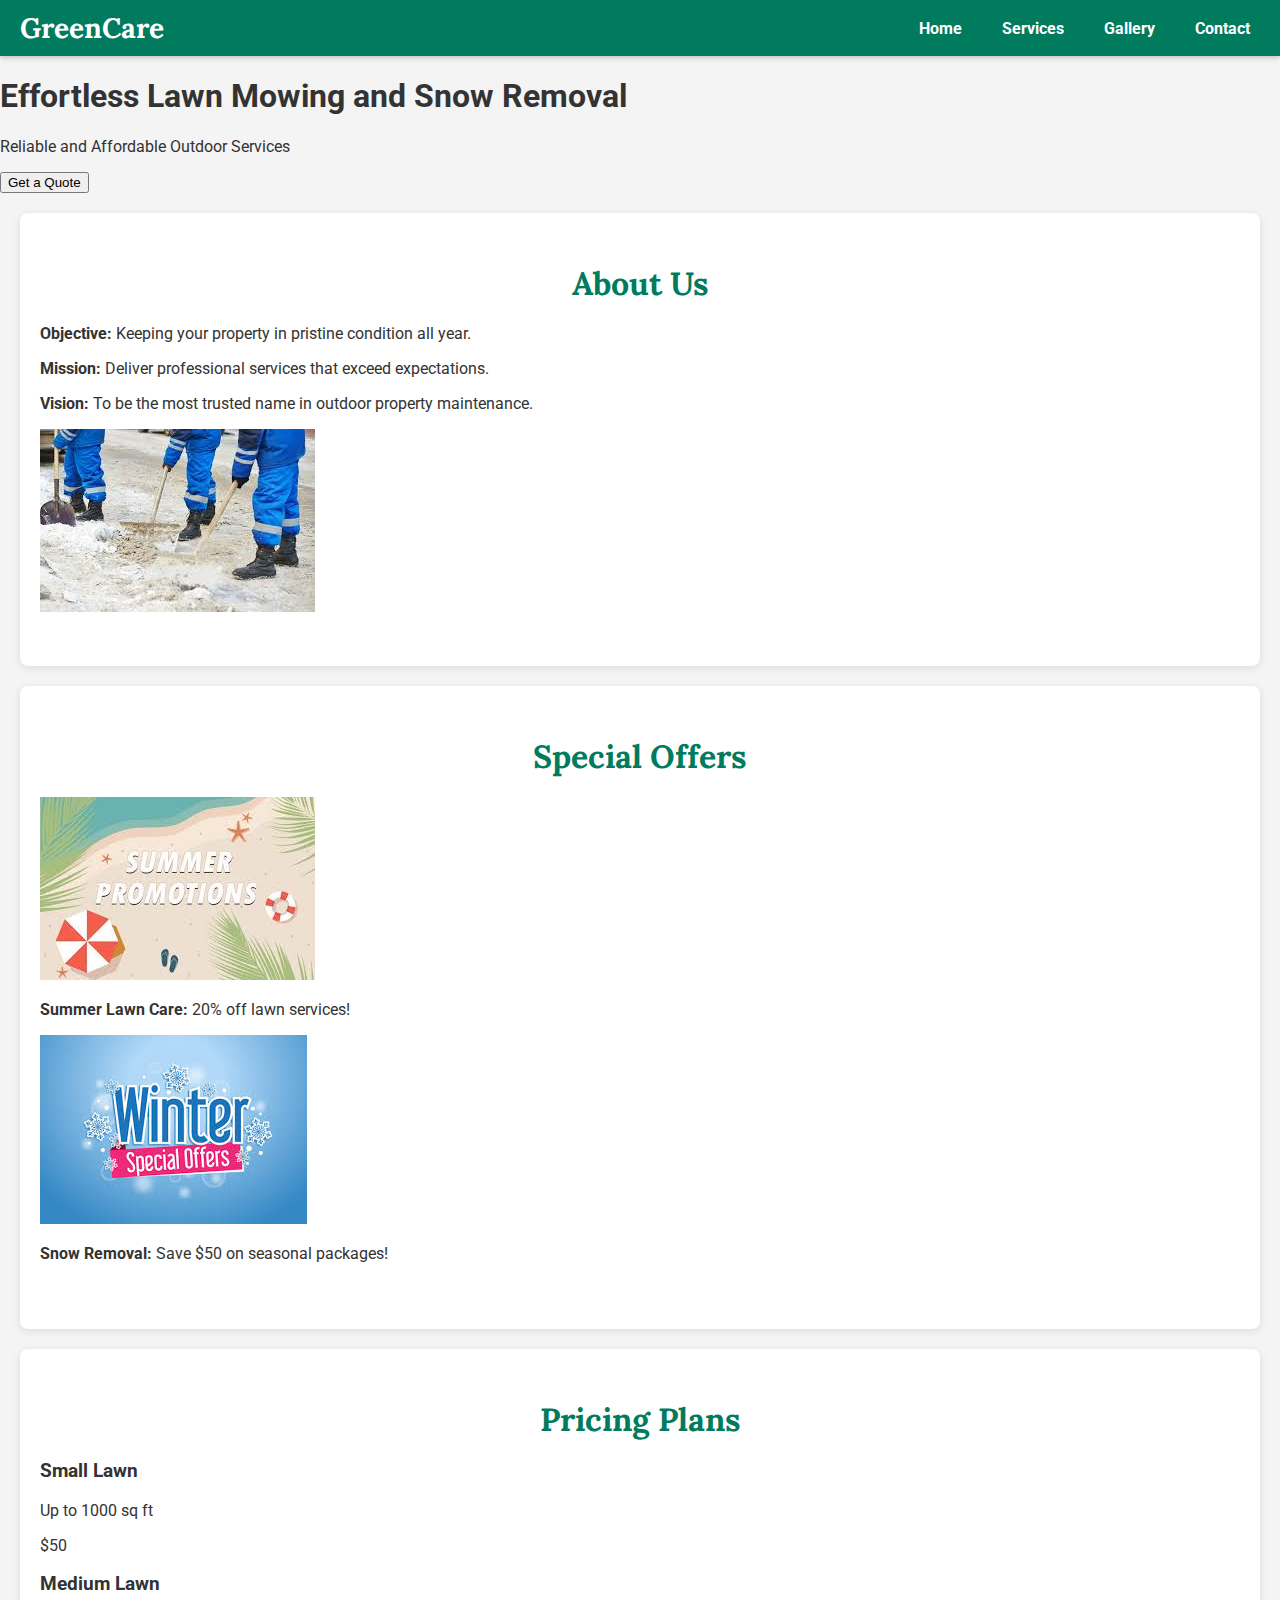
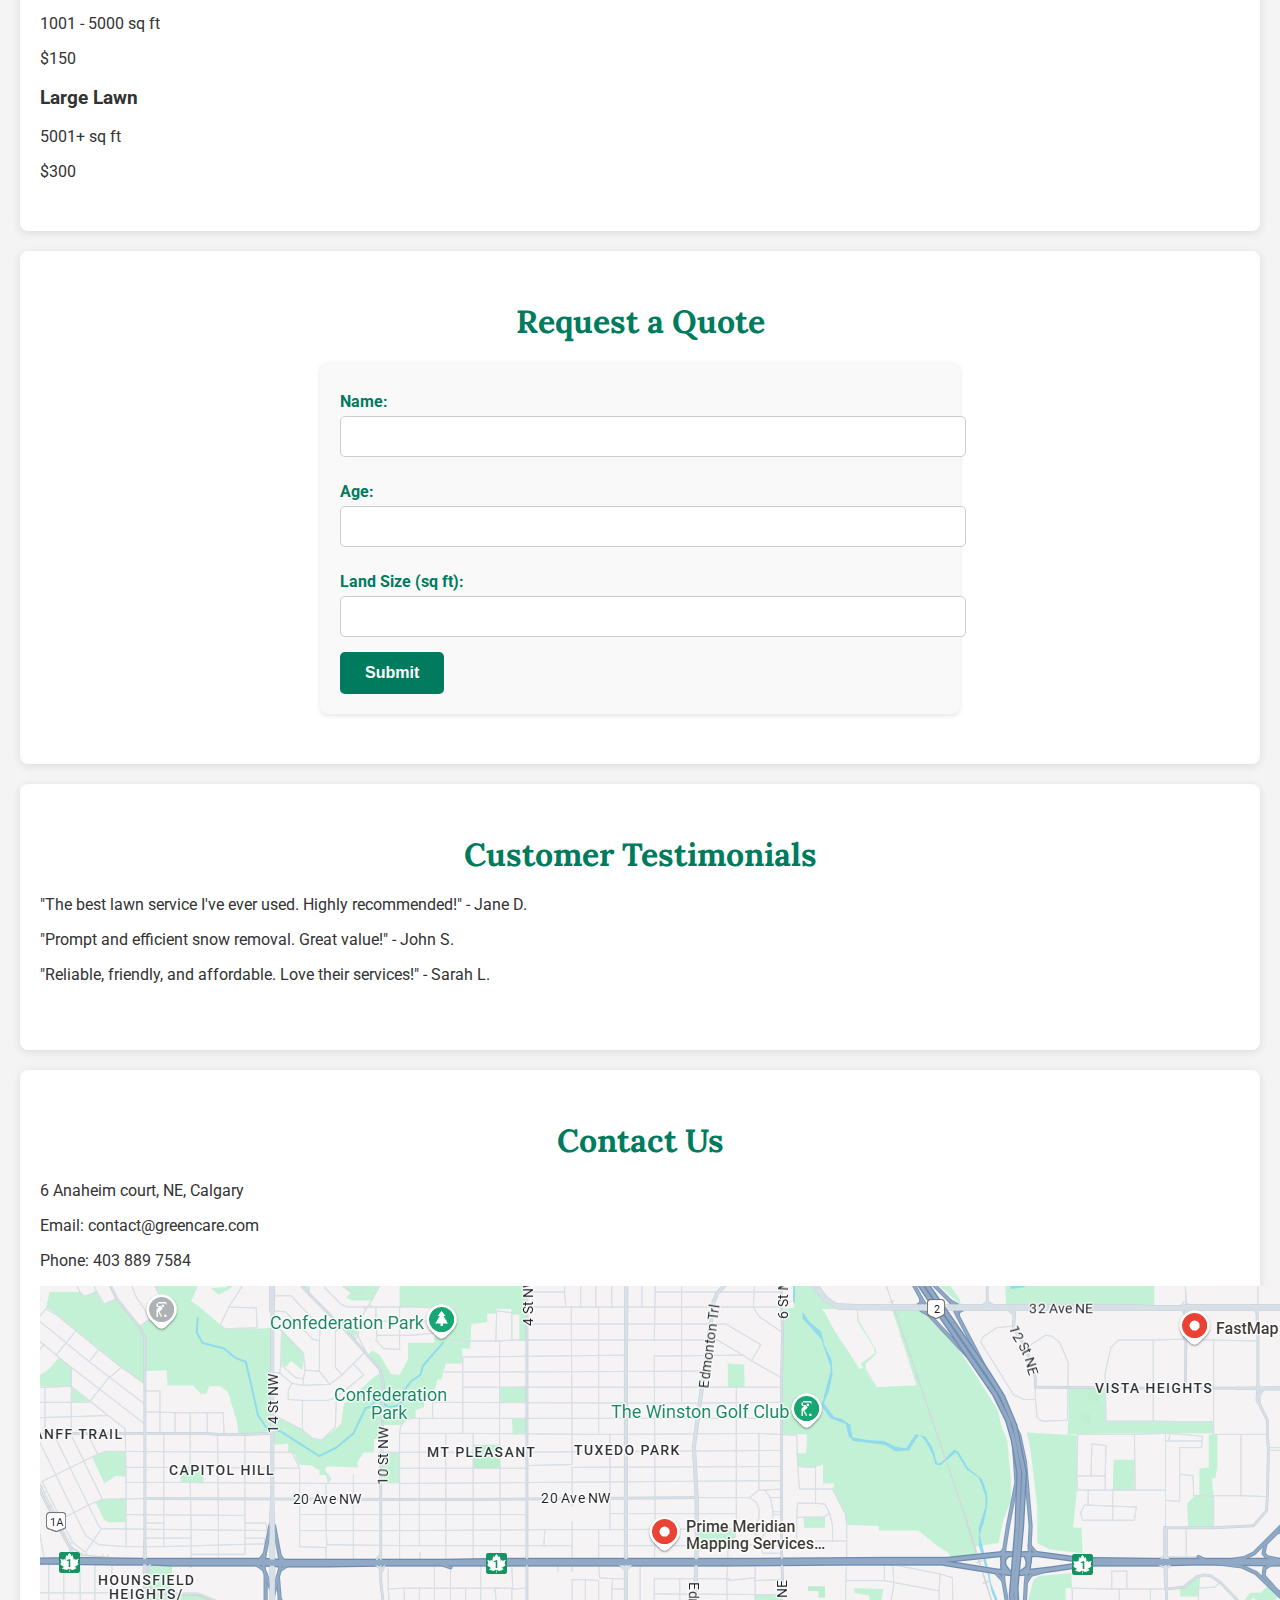
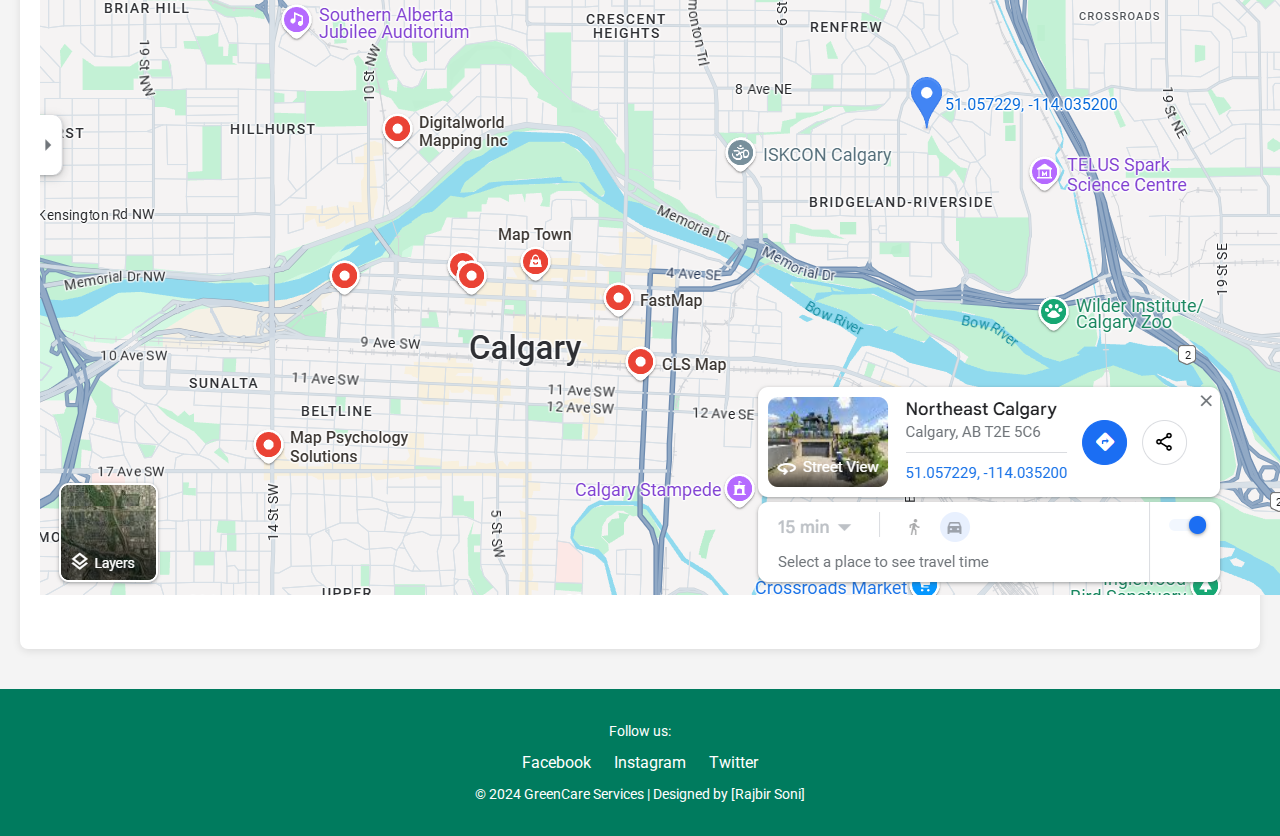
<file: index.html>
<!DOCTYPE html>
<html lang="en">
<head>
    <meta charset="UTF-8">
    <meta name="viewport" content="width=device-width, initial-scale=1.0">
    <title>GreenCare Services</title>
    <link rel="stylesheet" href="style.css">
    <link href="https://fonts.googleapis.com/css2?family=Roboto:wght@400;700&family=Playfair+Display:wght@400;700&display=swap" rel="stylesheet">
</head>
<body>
    <!-- Header and Navigation -->
    <header class="navbar">
        <div class="logo">
            <h1>GreenCare</h1>
        </div>
        <nav>
            <ul>
                <li><a href="index.html">Home</a></li>
                <li><a href="services.html">Services</a></li>
                <li><a href="gallary.html">Gallery</a></li>
                <li><a href="#contact">Contact</a></li>
            </ul>
        </nav>
    </header>

    <!-- Hero Section -->
    <section class="hero">
        <div class="hero-text">
            <h1>Effortless Lawn Mowing and Snow Removal</h1>
            <p>Reliable and Affordable Outdoor Services</p>
            <button onclick="document.getElementById('quote').scrollIntoView()">Get a Quote</button>
        </div>
    </section>

    <!-- About Section -->
    <section id="about" class="section">
        <h2>About Us</h2>
        <p><strong>Objective:</strong> Keeping your property in pristine condition all year.</p>
        <p><strong>Mission:</strong> Deliver professional services that exceed expectations.</p>
        <p><strong>Vision:</strong> To be the most trusted name in outdoor property maintenance.</p>
        <img src="images/Team work.jpeg" alt="Team at work" class="section-image">
    </section>

    <!-- Special Promotions -->
    <section id="promotions" class="section">
        <h2>Special Offers</h2>
        <div class="promo-grid">
            <div class="promo-card">
                <img src="images/summer.jpeg" alt="Summer Promotion">
                <p><strong>Summer Lawn Care:</strong> 20% off lawn services!</p>
            </div>
            <div class="promo-card">
                <img src="images/winter.jpeg" alt="Winter Promotion">
                <p><strong>Snow Removal:</strong> Save $50 on seasonal packages!</p>
            </div>
        </div>
    </section>

    <!-- Pricing Section -->
    <section id="pricing" class="section">
        <h2>Pricing Plans</h2>
        <div class="pricing-grid">
            <div class="pricing-card">
                <h3>Small Lawn</h3>
                <p>Up to 1000 sq ft</p>
                <span>$50</span>
            </div>
            <div class="pricing-card">
                <h3>Medium Lawn</h3>
                <p>1001 - 5000 sq ft</p>
                <span>$150</span>
            </div>
            <div class="pricing-card">
                <h3>Large Lawn</h3>
                <p>5001+ sq ft</p>
                <span>$300</span>
            </div>
        </div>
    </section>

    <!-- Quote Request Form -->
    <section id="quote" class="section">
        <h2>Request a Quote</h2>
        <form id="quoteForm" class="form">
            <label for="name">Name:</label>
            <input type="text" id="name" required>
            <label for="age">Age:</label>
            <input type="number" id="age" required>
            <label for="size">Land Size (sq ft):</label>
            <input type="number" id="size" required>
            <button type="submit">Submit</button>
        </form>
        <div id="quoteResult"></div>
    </section>

    <!-- Testimonials -->
    <section id="testimonials" class="section">
        <h2>Customer Testimonials</h2>
        <div class="testimonial">
            <p>"The best lawn service I've ever used. Highly recommended!" - Jane D.</p>
        </div>
        <div class="testimonial">
            <p>"Prompt and efficient snow removal. Great value!" - John S.</p>
        </div>
        <div class="testimonial">
            <p>"Reliable, friendly, and affordable. Love their services!" - Sarah L.</p>
        </div>
    </section>

    <!-- Contact Section -->
    <section id="contact" class="section">
        <h2>Contact Us</h2>
        <p>6 Anaheim court, NE, Calgary</p>
        <p>Email: contact@greencare.com</p>
        <p>Phone: 403 889 7584</p>
        <div id="map">
            <img src="images/Screenshot 2024-12-11 165647.png" alt="Map">
        </div>
    </section>

    <!-- Footer -->
    <footer>
        <p>Follow us:</p>
        <div class="social-icons">
            <a href="#" class="icon">Facebook</a>
            <a href="#" class="icon">Instagram</a>
            <a href="#" class="icon">Twitter</a>
        </div>
        <p>&copy; 2024 GreenCare Services | Designed by [Rajbir Soni]</p>
    </footer>

    <script src="script.js"></script>
</body>
</html>
</file>
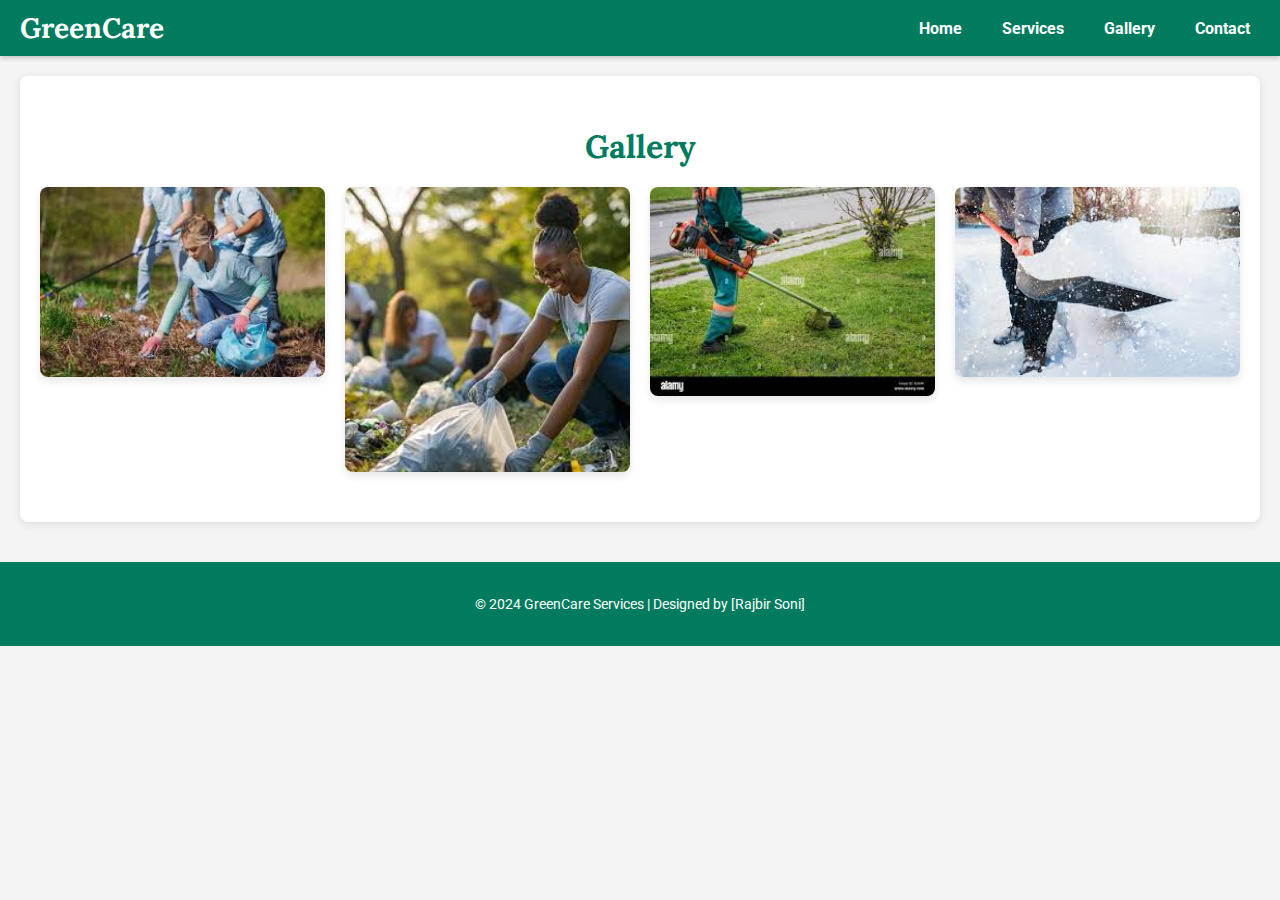
<file: gallary.html>
<!DOCTYPE html>
<html lang="en">
<head>
    <meta charset="UTF-8">
    <meta name="viewport" content="width=device-width, initial-scale=1.0">
    <title>Gallery - GreenCare</title>
    <link rel="stylesheet" href="style.css">
</head>
<body>
    <header class="navbar">
        <div class="logo">
            <h1>GreenCare</h1>
        </div>
        <nav>
            <ul>
                <li><a href="index.html">Home</a></li>
                <li><a href="services.html">Services</a></li>
                <li><a href="gallary.html">Gallery</a></li>
                <li><a href="index.html#contact">Contact</a></li>
            </ul>
        </nav>
    </header>
    <main class="section">
        <h2>Gallery</h2>
        <div class="gallery-grid">
            <img src="images/cleaning.jpeg" alt="Project 1">
            <img src="images/cleanup.jpeg" alt="Project 2">
            <img src="images/grass cutting.jpeg" alt="Project 3">
            <img src="images/snow removing.jpeg" alt="Project 4">
        </div>
    </main>
    <footer>
        <p>&copy; 2024 GreenCare Services | Designed by [Rajbir Soni]</p>
    </footer>
</body>
</html>
</file>
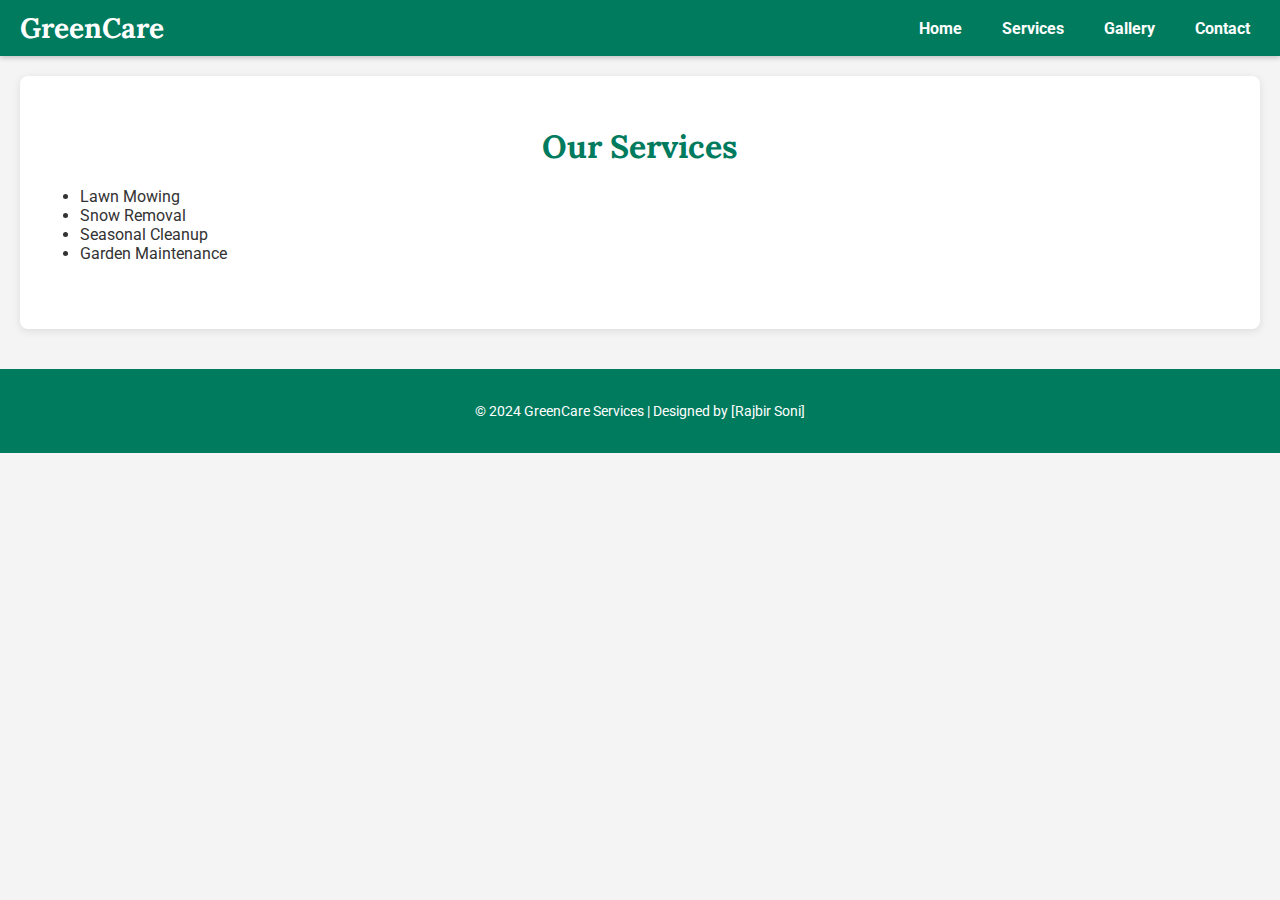
<file: services.html>
<!DOCTYPE html>
<html lang="en">
<head>
    <meta charset="UTF-8">
    <meta name="viewport" content="width=device-width, initial-scale=1.0">
    <title>Services - GreenCare</title>
    <link rel="stylesheet" href="style.css">
</head>
<body>
    <header class="navbar">
        <div class="logo">
            <h1>GreenCare</h1>
        </div>
        <nav>
            <ul>
                <li><a href="index.html">Home</a></li>
                <li><a href="services.html">Services</a></li>
                <li><a href="gallary.html">Gallery</a></li>
                <li><a href="index.html#contact">Contact</a></li>
            </ul>
        </nav>
    </header>
    <main class="section">
        <h2>Our Services</h2>
        <ul>
            <li>Lawn Mowing</li>
            <li>Snow Removal</li>
            <li>Seasonal Cleanup</li>
            <li>Garden Maintenance</li>
        </ul>
    </main>
    <footer>
        <p>&copy; 2024 GreenCare Services | Designed by [Rajbir Soni]</p>
    </footer>
</body>
</html>
</file>
<file: style.css>
/* styles/style.css */

/* Global Styles */
@import url('https://fonts.googleapis.com/css2?family=Roboto:wght@400;500;700&family=Lora:ital,wght@0,400;0,700;1,400&display=swap');

body {
    font-family: 'Roboto', sans-serif;
    margin: 0;
    padding: 0;
    box-sizing: border-box;
    color: #333;
    background-color: #f4f4f4;
}

a {
    text-decoration: none;
    color: #007b5e;
    transition: color 0.3s ease;
}

a:hover {
    color: #00563d;
}

/* Navbar */
.navbar {
    display: flex;
    justify-content: space-between;
    align-items: center;
    background-color: #007b5e;
    color: white;
    padding: 10px 20px;
    box-shadow: 0 2px 5px rgba(0, 0, 0, 0.2);
}

.navbar .logo h1 {
    font-family: 'Lora', serif;
    margin: 0;
    font-size: 28px;
    font-weight: bold;
}

.navbar ul {
    list-style: none;
    display: flex;
    margin: 0;
    padding: 0;
}

.navbar ul li {
    margin-left: 20px;
    position: relative;
}

.navbar ul li a {
    color: white;
    font-weight: bold;
    padding: 5px 10px;
    transition: background-color 0.3s ease, color 0.3s ease;
}

.navbar ul li a:hover {
    background-color: white;
    color: #007b5e;
    border-radius: 5px;
}

/* Header Section */
.header {
    background: url('../assets/images/hero.jpg') center/cover no-repeat;
    color: white;
    text-align: center;
    padding: 120px 20px;
    position: relative;
    overflow: hidden;
    display: flex;
    flex-direction: column;
    align-items: center;
    justify-content: center;
    height: 60vh; /* Ensure consistent height */
}

.header::after {
    content: '';
    position: absolute;
    top: 0;
    left: 0;
    width: 100%;
    height: 100%;
    background-color: rgba(0, 0, 0, 0.4);
    z-index: 1;
}

.header * {
    position: relative;
    z-index: 2;
}

.header h1 {
    font-family: 'Lora', serif;
    font-size: 56px;
    margin-bottom: 20px;
    text-align: center;
}

.header p {
    font-size: 20px;
    margin-top: 0;
    text-align: center;
}

.header a {
    display: inline-block;
    padding: 12px 25px;
    margin-top: 30px;
    background-color: white;
    color: #007b5e;
    font-weight: bold;
    font-size: 16px;
    border-radius: 5px;
    box-shadow: 0 2px 5px rgba(0, 0, 0, 0.2);
    transition: transform 0.3s ease, box-shadow 0.3s ease;
    text-align: center;
}

.header a:hover {
    transform: translateY(-3px);
    box-shadow: 0 4px 8px rgba(0, 0, 0, 0.3);
}

/* Sections */
.section {
    padding: 50px 20px;
    background-color: white;
    margin: 20px;
    border-radius: 8px;
    box-shadow: 0 2px 8px rgba(0, 0, 0, 0.1);
}

.section h2 {
    font-family: 'Lora', serif;
    margin-top: 0;
    font-size: 32px;
    color: #007b5e;
    text-align: center;
    margin-bottom: 20px;
}

/* Promotions Section */
.promotions {
    background-color: #e8f5e9;
    padding: 50px 20px;
    text-align: center;
    margin: 20px;
    border-radius: 8px;
    box-shadow: 0 2px 8px rgba(0, 0, 0, 0.1);
    position: relative;
    overflow: hidden;
}

.promotions:hover {
    background-color: #d4f2d9;
    transition: background-color 0.3s ease;
}

.promotions h3 {
    font-size: 26px;
    color: #007b5e;
    margin-bottom: 10px;
}

.promotions p {
    font-size: 18px;
    margin-top: 10px;
}

/* Gallery */
.gallery-grid {
    display: grid;
    grid-template-columns: repeat(auto-fit, minmax(250px, 1fr));
    gap: 20px;
    margin-top: 20px;
}

.gallery-grid img {
    width: 100%;
    border-radius: 8px;
    box-shadow: 0 4px 8px rgba(0, 0, 0, 0.1);
    transition: transform 0.3s ease, box-shadow 0.3s ease;
}

.gallery-grid img:hover {
    transform: scale(1.05);
    box-shadow: 0 6px 12px rgba(0, 0, 0, 0.3);
}

/* Quote Form */
form {
    max-width: 600px;
    margin: 0 auto;
    padding: 20px;
    background-color: #f9f9f9;
    border-radius: 8px;
    box-shadow: 0 2px 5px rgba(0, 0, 0, 0.1);
}

form label {
    display: block;
    margin: 10px 0 5px;
    font-weight: bold;
    color: #007b5e;
}

form input,
form select {
    width: 100%;
    padding: 12px;
    margin-bottom: 15px;
    border: 1px solid #ccc;
    border-radius: 5px;
    transition: border-color 0.3s ease;
}

form input:focus,
form select:focus {
    border-color: #007b5e;
    outline: none;
}

form button {
    display: inline-block;
    padding: 12px 25px;
    background-color: #007b5e;
    color: white;
    border: none;
    border-radius: 5px;
    font-size: 16px;
    font-weight: bold;
    cursor: pointer;
    transition: transform 0.3s ease, background-color 0.3s ease;
}

form button:hover {
    background-color: #00563d;
    transform: translateY(-3px);
}

/* Footer */
footer {
    background-color: #007b5e;
    color: white;
    text-align: center;
    padding: 20px 10px;
    margin-top: 40px;
    font-size: 14px;
}

footer a {
    color: white;
    margin: 0 10px;
    font-size: 16px;
    transition: color 0.3s ease;
}

footer a:hover {
    color: #d4f2d9;
    text-decoration: underline;
}
</file>
